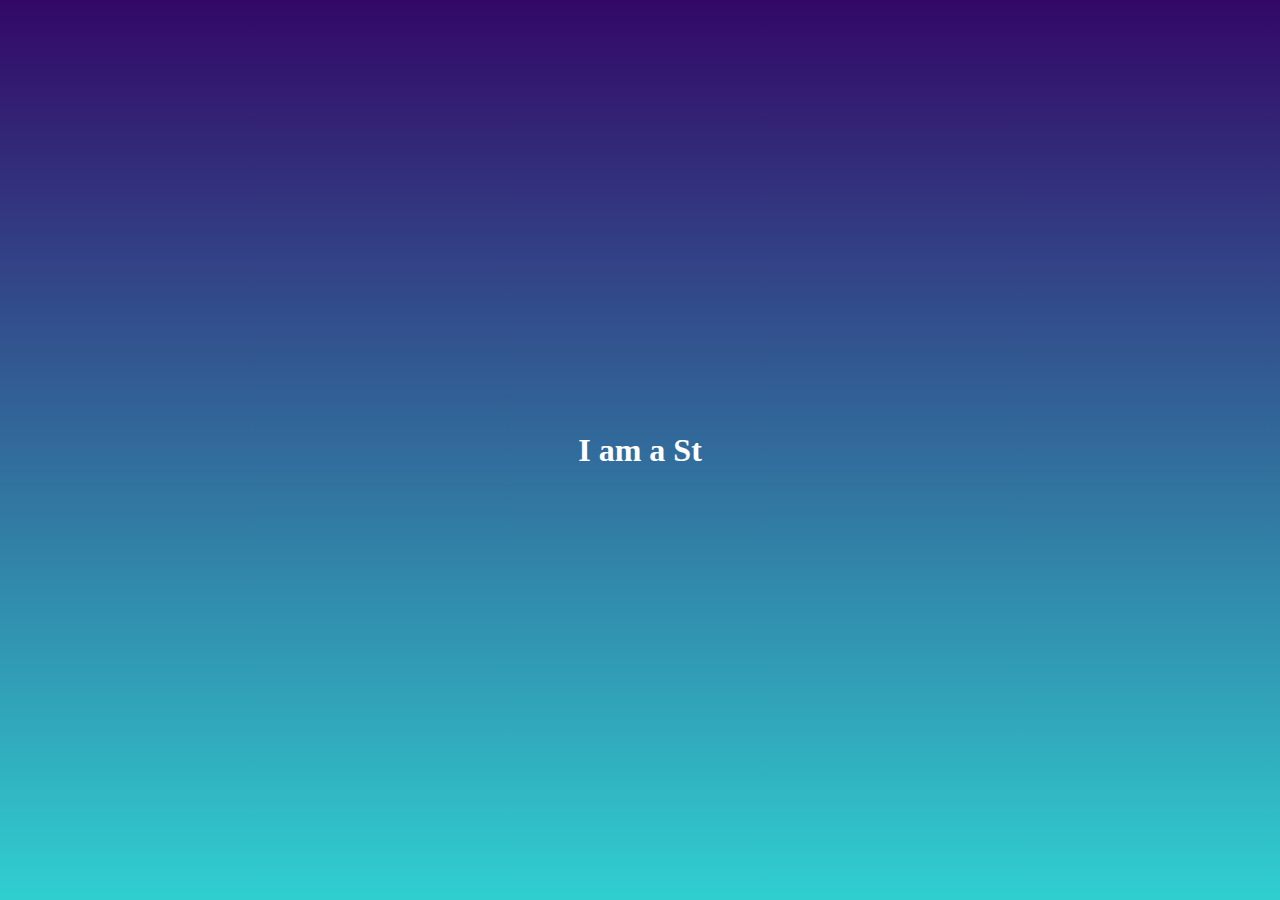
<file: Second Project Text Effect Animation/index.html>
<!DOCTYPE html>
<html lang="en">
<head>
    <meta charset="UTF-8">
    <meta name="viewport" content="width=device-width, initial-scale=1.0">
    <title>Text Effect Animation</title>
    <link rel="stylesheet" href="index.css">

</head>
<body>
<div class="cont">

</div>


    <script src="index.js">
    </script>
</body>
</html>
</file>
<file: Second Project Text Effect Animation/index.css>
@import url('https://fonts.googleapis.com/css2?family=Permanent+Marker&family=Playwrite+IT+Moderna:wght@100..400&display=swap');
*{
    margin:0px;
    padding:0px;
    box-sizing: border-box;
}
.cont{
    display:flex;
    justify-content:center;
    align-items:center;
    background-image: linear-gradient(to top, #30cfd0 0%, #330867 100%);
    height:100vh;
    color:white;
    font-family: "Permanent Marker", cursive;
}
</file>
